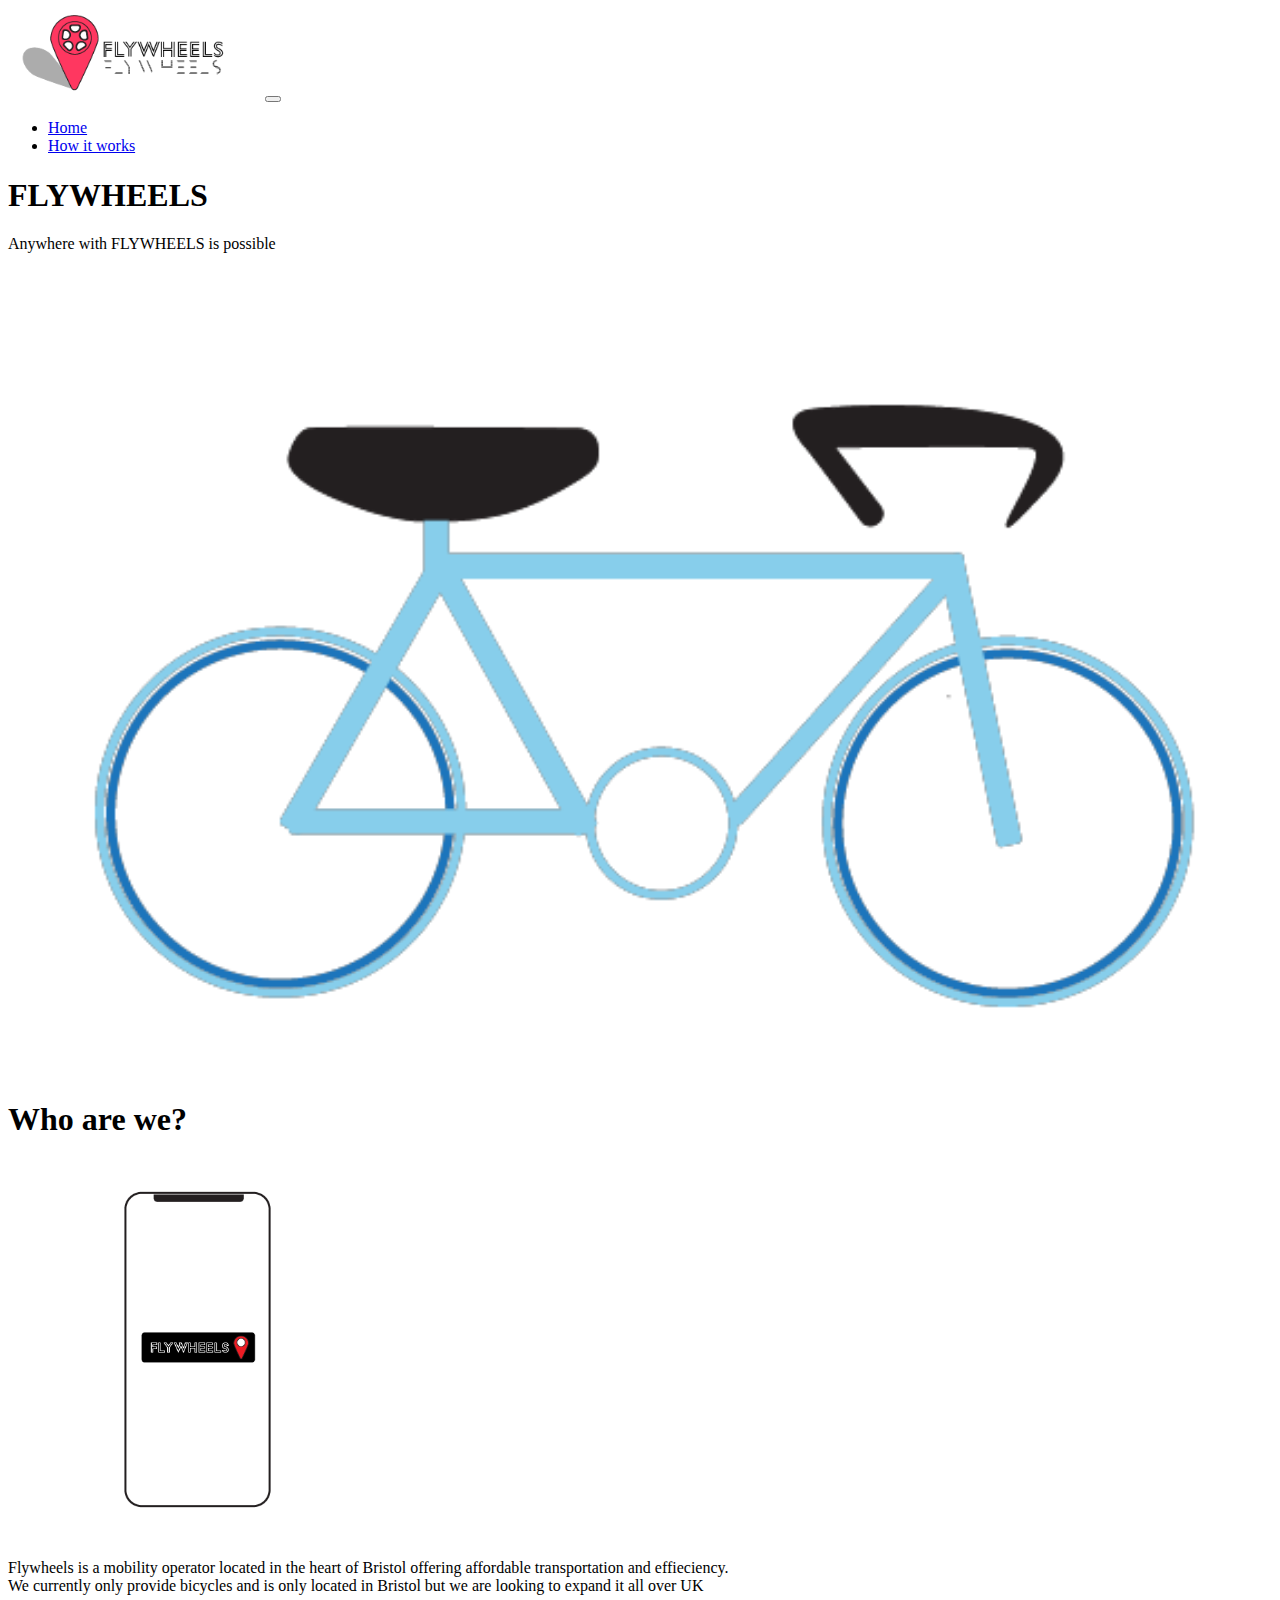
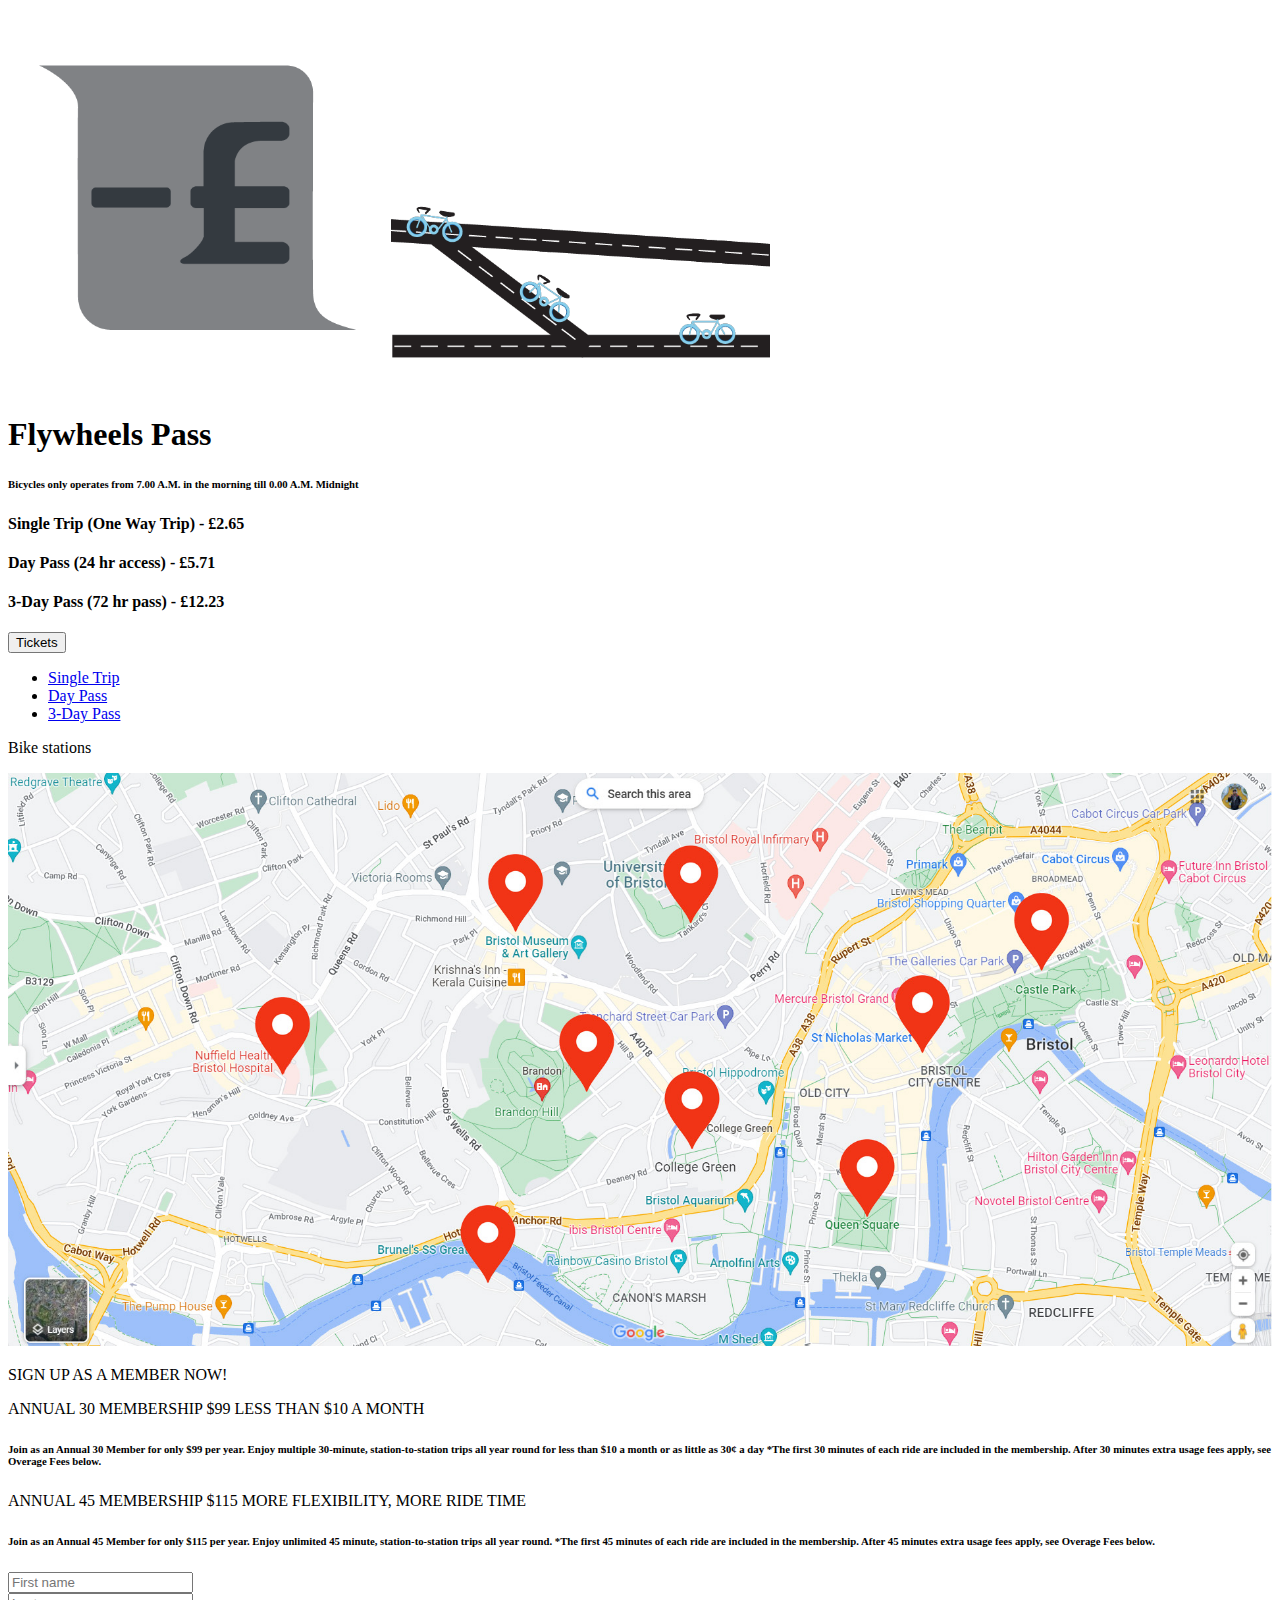
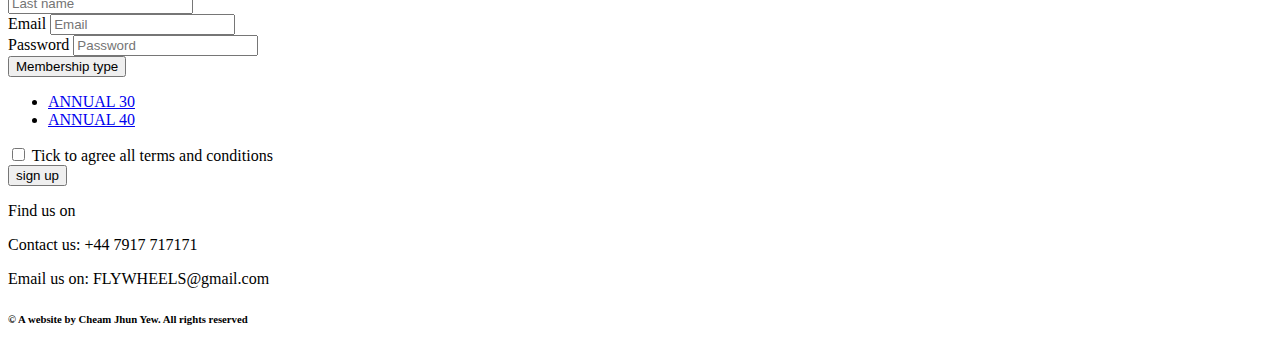
<file: Index.html>
<!DOCTYPE html>
<html lang="en">

<head>
  <meta charset="UTF-8">
  <meta http-equiv="X-UA-Compatible" content="IE=edge">
  <meta name="viewport" content="width=device-width, initial-scale=1.0">
  <link href="https://cdn.jsdelivr.net/npm/bootstrap@5.2.0-beta1/dist/css/bootstrap.min.css" rel="stylesheet" integrity="sha384-0evHe/X+R7YkIZDRvuzKMRqM+OrBnVFBL6DOitfPri4tjfHxaWutUpFmBp4vmVor" crossorigin="anonymous">

</head>


<header>
  <nav class="navbar navbar-expand-lg bg-light">
    <div class="container-fluid">
      <img src="Logo Cycle-01.png" width="20%" alt="...">
      <button class="navbar-toggler" type="button" data-bs-toggle="collapse" data-bs-target="#navbarNav"
        aria-controls="navbarNav" aria-expanded="false" aria-label="Toggle navigation">
        <span class="navbar-toggler-icon"></span>
      </button>
      <div class="collapse navbar-collapse" id="navbarNav">
        <ul class="navbar-nav">
          <li class="nav-item">
            <a class="nav-link active" aria-current="page" href="Index.html">Home</a>
          </li>
          <li class="nav-item">
            <a class="nav-link" href="How it works.html">How it works</a>
          </li>
        </ul>
      </div>
    </div>
  </nav>
</header>

<body>

  <div class="position-relative overflow-hidden p-3 p-md-5 m-md-3 text-center ">
    <div class="col-md-5 p-lg-5 mx-auto my-5">

      <h1 class="display-4 fw-normal "> FLYWHEELS </h1>
      <p class="lead fw-normal text-secondary"> Anywhere with FLYWHEELS is possible</p>

      <img src="Bike.png" class="rounded float-end" width="100%" alt="...">


    </div>
  </div>


  <div class="position-relative overflow-hidden p-3 p-md-5  bg-dark">
    <h1 class="display-4 fw-normal text-light mx-5"> Who are we? </h1>
    <img src="Phone.png" class="rounded float-end" width="30%" alt="...">
    <p class="lead fw-normal text-secondary mx-5">
      Flywheels is a mobility operator located in the heart of Bristol offering affordable transportation and
      effieciency.
      <br>
      We currently only provide bicycles and is only located in Bristol but we are looking to expand it all over UK
    </p>

    <img src="pRICE.png" class="rounded float mx-5" width="30%" alt="...">

    <img src="Road.png" class="rounded float " width="30%" alt="...">





  </div>
  </div>


  <div class="Ticket overflow-hidden  text-center my-3 ">

    <h1 class="display-4 fw-normal"> Flywheels Pass </h1>
    <h6 class="lead">Bicycles only operates from 7.00 A.M. in the morning till 0.00 A.M. Midnight</h6>

    <div class="container">
      <div class=" row m-5  text-info ">

        <div class="row">
          <div class="col-sm">
            <h4>Single Trip (One Way Trip) - £2.65</h4>
          </div>
          <div class="col-sm">
            <h4>Day Pass (24 hr access) - £5.71</h4>
          </div>
          <div class="col-sm">
            <h4>3-Day Pass (72 hr pass) - £12.23</h4>
          </div>
        </div>

      </div>

      <div class="dropdown pb-5">
        <button class="btn btn-info dropdown-toggle " type="button" id="dropdown" data-bs-toggle="dropdown" aria-expanded="false">
          Tickets
        </button>
        <ul class="dropdown-menu" aria-labelledby="dropdown">
          <li><a class="dropdown-item" href="#">Single Trip</a></li>
          <li><a class="dropdown-item" href="#">Day Pass</a></li>
          <li><a class="dropdown-item" href="#">3-Day Pass</a></li>
        </ul>
      </div>


    </div>


  </div>

  <div class="position-relative overflow-hidden p-3 p-md-5 m-md-3  bg-light">
    <div class="col-md- p-lg-1  text-center mx-auto my-1">
      <p class="lead fw-normal"> Bike stations </p>
      <img src="map.jpg" class="rounded float-end" width="100%" alt="...">
    </div>
  </div>
  </div>


  <div class="position-relative overflow-hidden p-3 p-md-5  bg-dark">

    <p class="h1 text-center text-info py-4">SIGN UP AS A MEMBER NOW!</p>
    <p class="h5-center text-info text-center py-2">ANNUAL 30 MEMBERSHIP $99
      LESS THAN $10 A MONTH</p>
    <h6 class="lead text-center text-secondary">Join as an Annual 30 Member for only $99 per year. Enjoy multiple
      30-minute, station-to-station trips all year round for less than $10 a month or as little as 30¢ a day

      *The first 30 minutes of each ride are included in the membership. After 30 minutes extra usage fees apply, see
      Overage Fees below. </h6>
    <p class="h5-center text-info text-center py-2">ANNUAL 45 MEMBERSHIP $115
      MORE FLEXIBILITY, MORE RIDE TIME</p>
    <h6 class="lead text-center text-secondary pb-5"> Join as an Annual 45 Member for only $115 per year. Enjoy
      unlimited 45 minute, station-to-station trips all year round.

      *The first 45 minutes of each ride are included in the membership. After 45 minutes extra usage fees apply, see
      Overage Fees below.
    </h6>
    </h6>


    <form>

      <form>
        <div class="row">
          <div class="col">
            <input type="text" class="form-control" placeholder="First name">
          </div>
          <div class="col">
            <input type="text" class="form-control" placeholder="Last name">
          </div>
        </div>
      </form>
      <form>
        <div class="form-group">
          <label for="formGroupExampleInput">Email </label>
          <input type="Email " class="form-control" id="formGroupExampleInput" placeholder="Email ">
        </div>
        <div class="form-group">
          <label for="formGroupExampleInput2">Password</label>
          <input type="Password" class="form-control" id="formGroupExampleInput2" placeholder="Password">
        </div>
      </form>

      <div class="dropdown pt-3">
        <button class="btn btn-info dropdown-toggle " type="button" id="dropdown" data-bs-toggle="dropdown" aria-expanded="false">
          Membership type
        </button>
        <ul class="dropdown-menu" aria-labelledby="dropdown">
          <li><a class="dropdown-item" href="#">ANNUAL 30 </a></li>
          <li><a class="dropdown-item" href="#">ANNUAL 40</a></li>
        </ul>
      </div>

        <div class="form-check text-secondary mt-3">
          <input class="form-check-input" type="checkbox" value="" id="flexCheckDefault">
          <label class="form-check-label" for="flexCheckDefault">
            Tick to agree all terms and conditions
          </label>
        </div>
        <button type="Sign up" class="btn btn-info mt-3">sign up</button>

      </div>
    </div>

<footer>

  <div class="  p-3  bg-info">

    <p class="h6 text-dark">Find us on</p>
    <i class="bi bi-instagram "></i>
    <i class="bi bi-facebook"></i>
    <i class="bi bi-twitter"></i>

    <p class="h6 text-dark">Contact us: +44 7917 717171</p>
    <p class="h6 text-dark">Email us on: FLYWHEELS@gmail.com</p>
    <h6 class="h6 text-dark"> &copy; A website by Cheam Jhun Yew. All rights reserved</h6>



  </div>

</footer>

<script src="https://cdn.jsdelivr.net/npm/bootstrap@5.2.0-beta1/dist/js/bootstrap.bundle.min.js" integrity="sha384-pprn3073KE6tl6bjs2QrFaJGz5/SUsLqktiwsUTF55Jfv3qYSDhgCecCxMW52nD2" crossorigin="anonymous"></script>
</body>
</html>
</file>
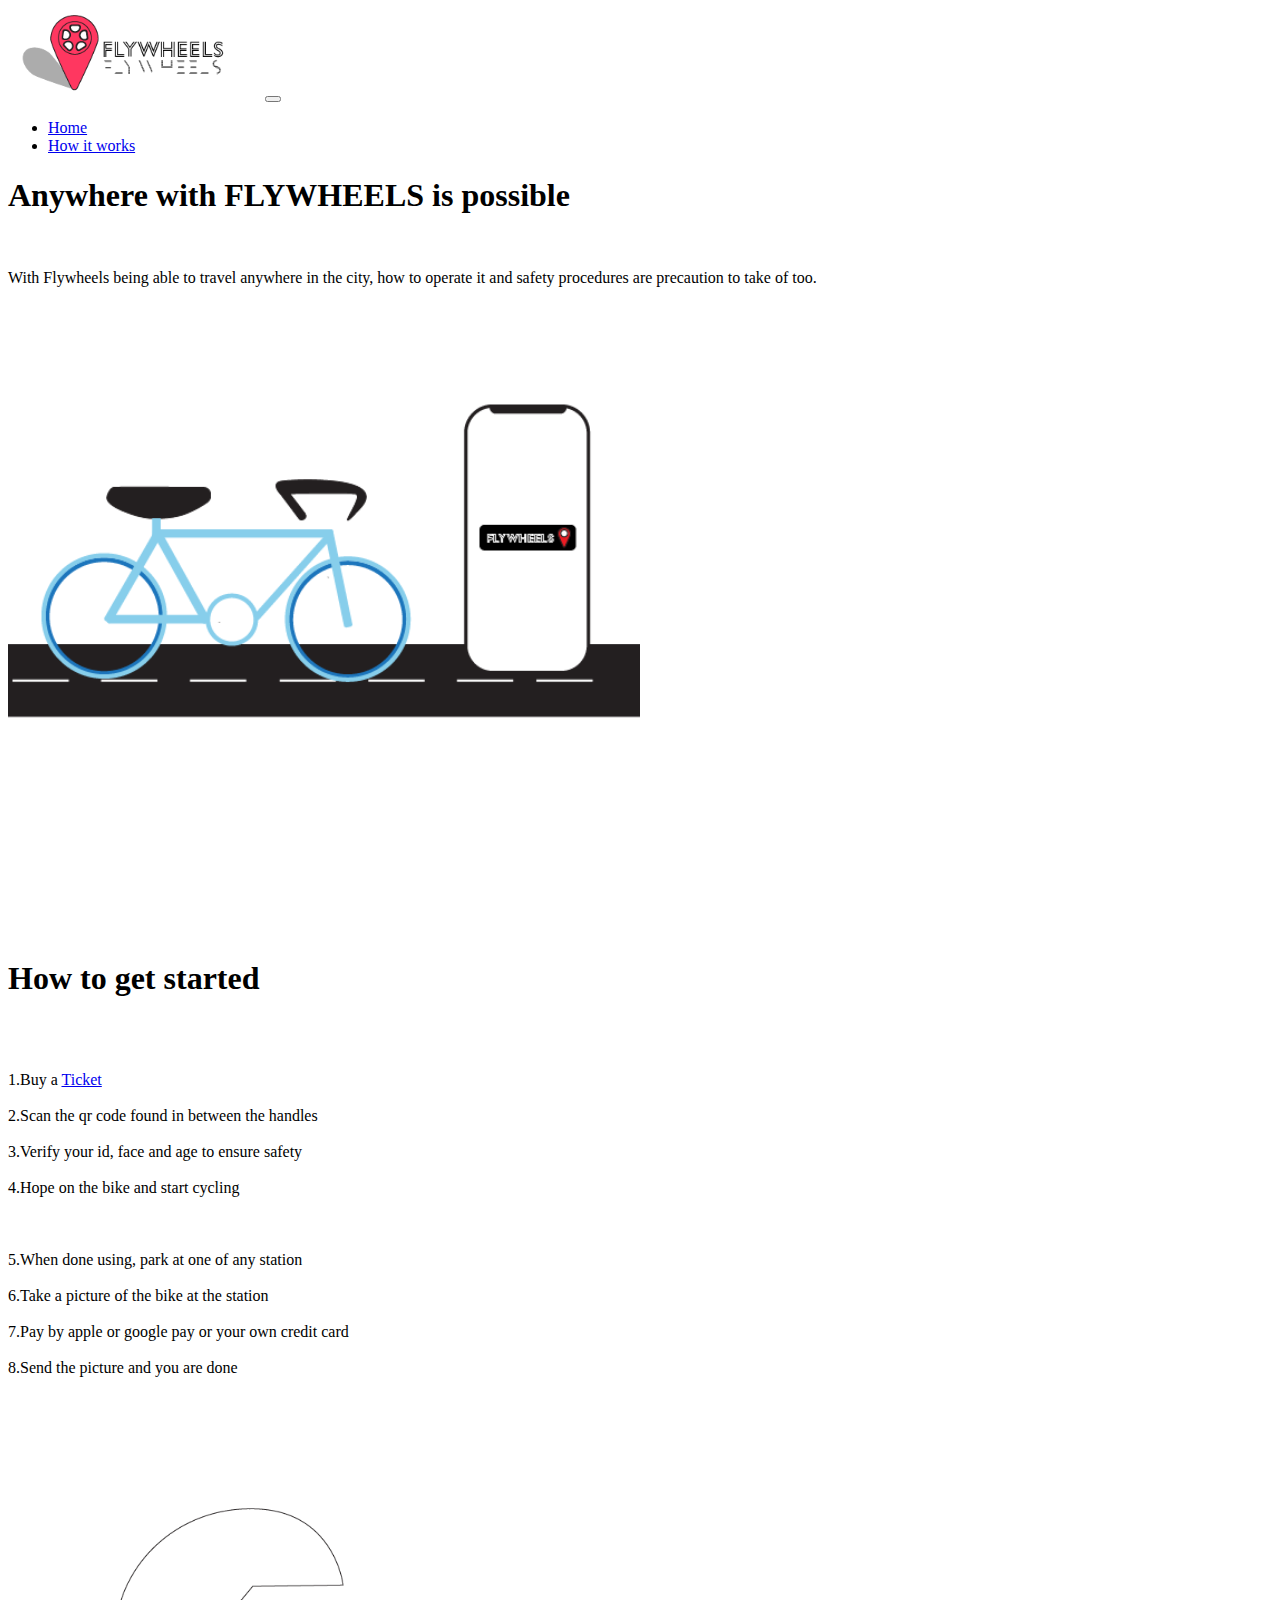
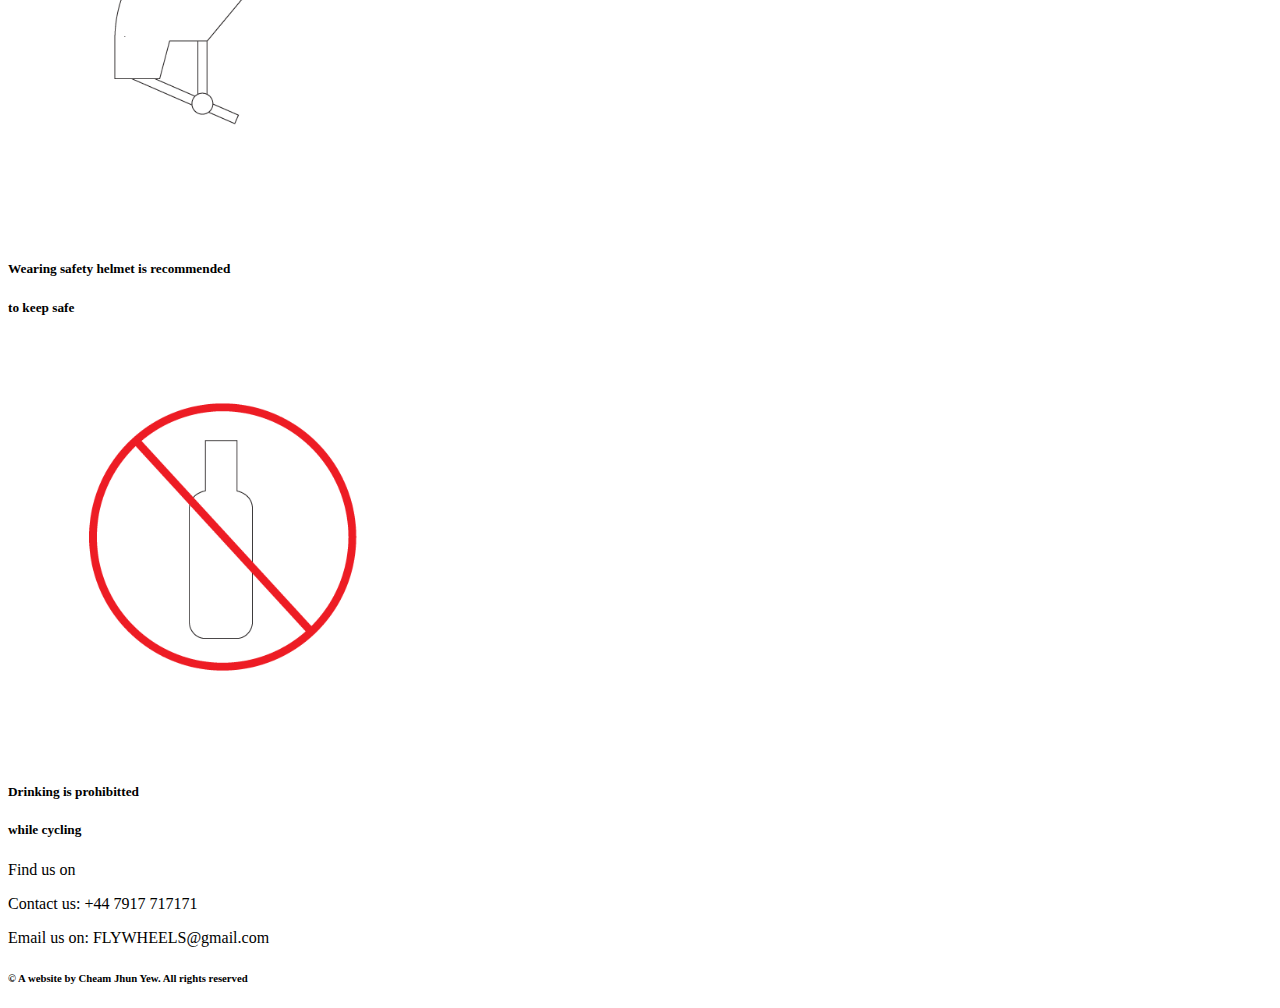
<file: How it works.html>
<!DOCTYPE html>
<html lang="en">

<head>
  <meta charset="UTF-8">
  <meta http-equiv="X-UA-Compatible" content="IE=edge">
  <meta name="viewport" content="width=device-width, initial-scale=1.0">
  <link href="https://cdn.jsdelivr.net/npm/bootstrap@5.2.0-beta1/dist/css/bootstrap.min.css" rel="stylesheet"
    integrity="sha384-0evHe/X+R7YkIZDRvuzKMRqM+OrBnVFBL6DOitfPri4tjfHxaWutUpFmBp4vmVor" crossorigin="anonymous">
  <title>FLYWHEELS</title>
</head>


<header>
  <nav class="navbar navbar-expand-lg bg-light">
    <div class="container-fluid">
      <img src="Logo Cycle-01.png" width="20%" alt="...">
      <button class="navbar-toggler" type="button" data-bs-toggle="collapse" data-bs-target="#navbarNav"
        aria-controls="navbarNav" aria-expanded="false" aria-label="Toggle navigation">
        <span class="navbar-toggler-icon"></span>
      </button>
      <div class="collapse navbar-collapse text-secondary" id="navbarNav">
        <ul class="navbar-nav">
          <li class="nav-item">
            <a class="nav-link active" aria-current="page" href="Index.html">Home</a>
          </li>
          <li class="nav-item">
            <a class="nav-link" href="How it works.html">How it works</a>
          </li>
        </ul>
      </div>
    </div>
  </nav>
</header>

<body>
  <div class="position-relative overflow-hidden p-5 my-5 text-center text-secondary">

    <div class="col-md-5 mx-auto my-5">

      <h1 class="h1 "> Anywhere with FLYWHEELS is possible </h1>
      <br>
      <p class="lead fw-normal"> With Flywheels being able to travel anywhere in the city, how to operate it and safety
        procedures are precaution to take of too.</p>

    </div>

  </div>


  <div class="position-relative overflow-hidden  bg-dark text-secondary">
    <div class=" app cycle mx-5 my-5 ">

      <img src="App Cycle.png" class="rounded float-end" width="50%" alt="...">

    </div>

    <div class="col-md-5 my-5 mx-5  p-3 p-md-5">

      <h1 class="display-4 fw-normal text-light"> How to get started </h1>
      <br><br>
      <p class="lead fw-normal">

        1.Buy a <a href="Index.html" class="link-primary">Ticket</a>
        <br><br>
        2.Scan the qr code found in between the handles
        <br><br>
        3.Verify your id, face and age to ensure safety
        <br><br>
        4.Hope on the bike and start cycling
        <br><br>

        <br><br>

        5.When done using, park at one of any station
        <br><br>
        6.Take a picture of the bike at the station
        <br><br>
        7.Pay by apple or google pay or your own credit card
        <br><br>
        8.Send the picture and you are done


      </p>

    </div>




    <div class="d-flex justify-content-center ">

      <img src="Helmet.png" class="rounded float" width="35%" alt="...">

    </div>
    <h5 class="text-center text-secondary"> Wearing safety helmet is recommended</h5>
    <h5 class="text-center text-secondary"> to keep safe</h5p>

      <div class="d-flex justify-content-center ">

        <img src="Bottle.png" class="rounded float" width="35%" alt="...">

      </div>
      <h5 class="text-center text-secondary ">Drinking is prohibitted</h5>
      <h5 class="text-center text-secondary pb-5"> while cycling</h5>


  </div>



  <footer>

    <div class="  p-3  bg-info">

      <p class="h6 text-dark">Find us on</p>
      <i class="bi bi-instagram "></i>
      <i class="bi bi-facebook"></i>
      <i class="bi bi-twitter"></i>

      <p class="h6 text-dark">Contact us: +44 7917 717171</p>
      <p class="h6 text-dark">Email us on: FLYWHEELS@gmail.com</p>
      <h6 class="h6 text-dark"> &copy; A website by Cheam Jhun Yew. All rights reserved</h6>



    </div>

  </footer>

  <script src="https://cdn.jsdelivr.net/npm/bootstrap@5.2.0-beta1/dist/js/bootstrap.bundle.min.js"
    integrity="sha384-pprn3073KE6tl6bjs2QrFaJGz5/SUsLqktiwsUTF55Jfv3qYSDhgCecCxMW52nD2"
    crossorigin="anonymous"></script>
</body>


</html>
</file>
